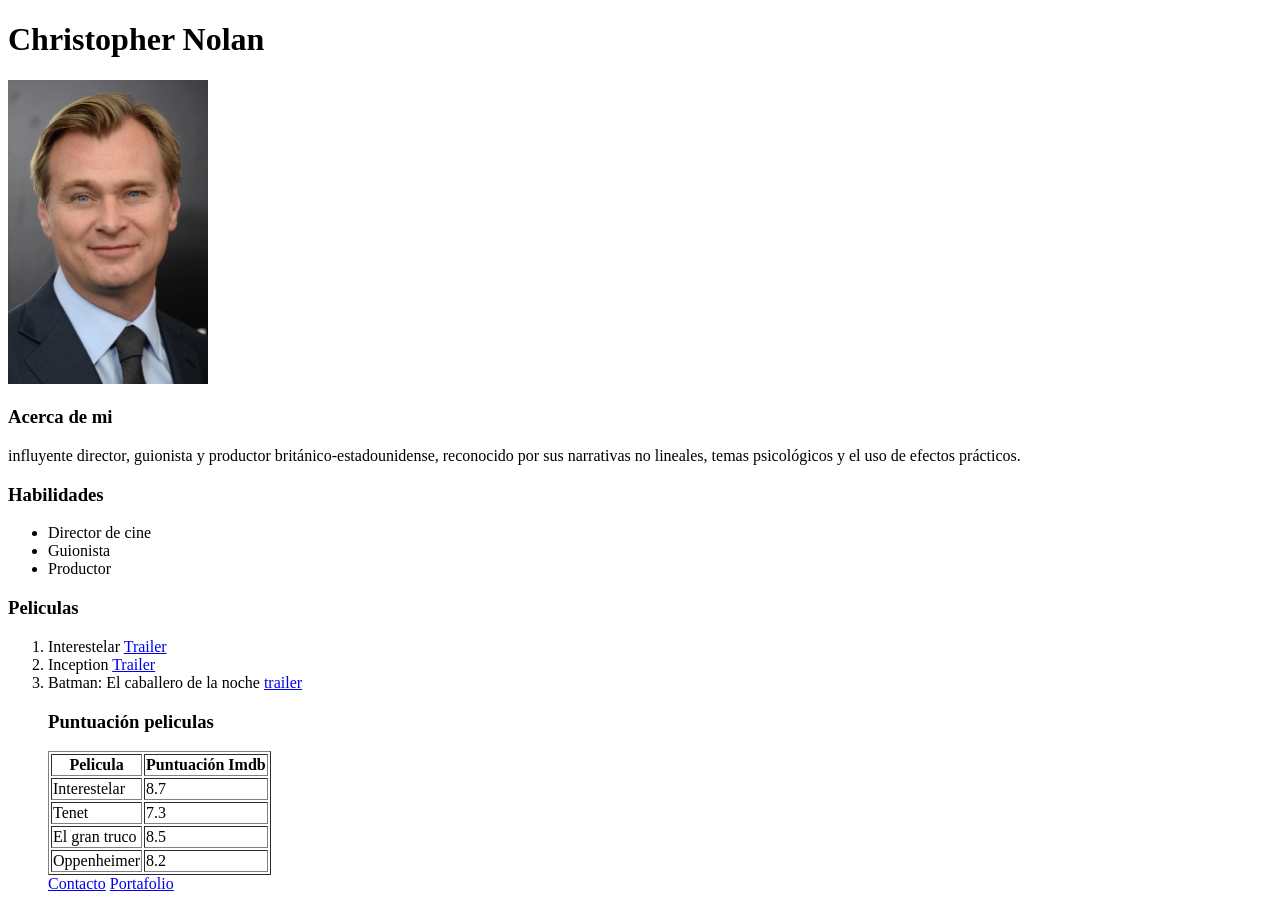
<file: index.html>
<!DOCTYPE html>
<html lang="en">
<head>
    <meta charset="UTF-8">
    <meta name="viewport" content="width=device-width, initial-scale=1.0">
   <Link rel="style.css" href="./assets/assets/css/style.css"></Link>
    <title>Curriculum</title>
</head>
<body>
<div>
    <h1 class="titulo">Christopher Nolan</h1>
    <img class="foto" src="assets/img/Christopher Nolan.png" alt="persona" width="200
    "> </div>
<h3>Acerca de mi</h3>
<p>influyente director, guionista y productor británico-estadounidense, reconocido por sus narrativas no lineales, temas psicológicos y el uso de efectos prácticos.</p>

<h3>Habilidades</h3>
<Ul>
<li>Director de cine </li>
<li>Guionista</li>
<li>Productor</li>
</Ul>
<h3>Peliculas</h3>
<ol>
    <li>Interestelar 
        <a href="https://www.imdb.com/es/video/vi1586278169/?playlistId=tt0816692&ref_=tt_ov_ov_vi">Trailer</a>
    </li>
    <li>Inception
        <a href="https://www.imdb.com/es/title/tt1375666/?ref_=nv_sr_srsg_0_tt_6_nm_2_in_0_q_el%20ori">Trailer</a>
    </li>
    <li>Batman: El caballero de la noche
        <a href="https://www.imdb.com/es/title/tt0468569/?ref_=nm_flmg_job_1_accord_2_cdt_t_15">trailer</a>
    </li>
   <h3>Puntuación peliculas</h3>
    <table border="1">
        <tr>
            <th>Pelicula</th>
            <th>Puntuación Imdb</th>
        </tr>
        <tr>
            <td>Interestelar</td>
            <td>8.7</td>
        </tr>
          <tr>
            <td>Tenet</td>
            <td>7.3</td>
        </tr>
          <tr>
            <td>El gran truco</td>
            <td>8.5</td>
        </tr>
          <tr>
            <td>Oppenheimer</td>
            <td>8.2</td>
        </tr>
    </table>
    
    <a href="https://syncopyfilms.wordpress.com/contact/">Contacto</a>
    <a href="portafolio.html">Portafolio</a>
</ol>
</body>
</html>
</file>
